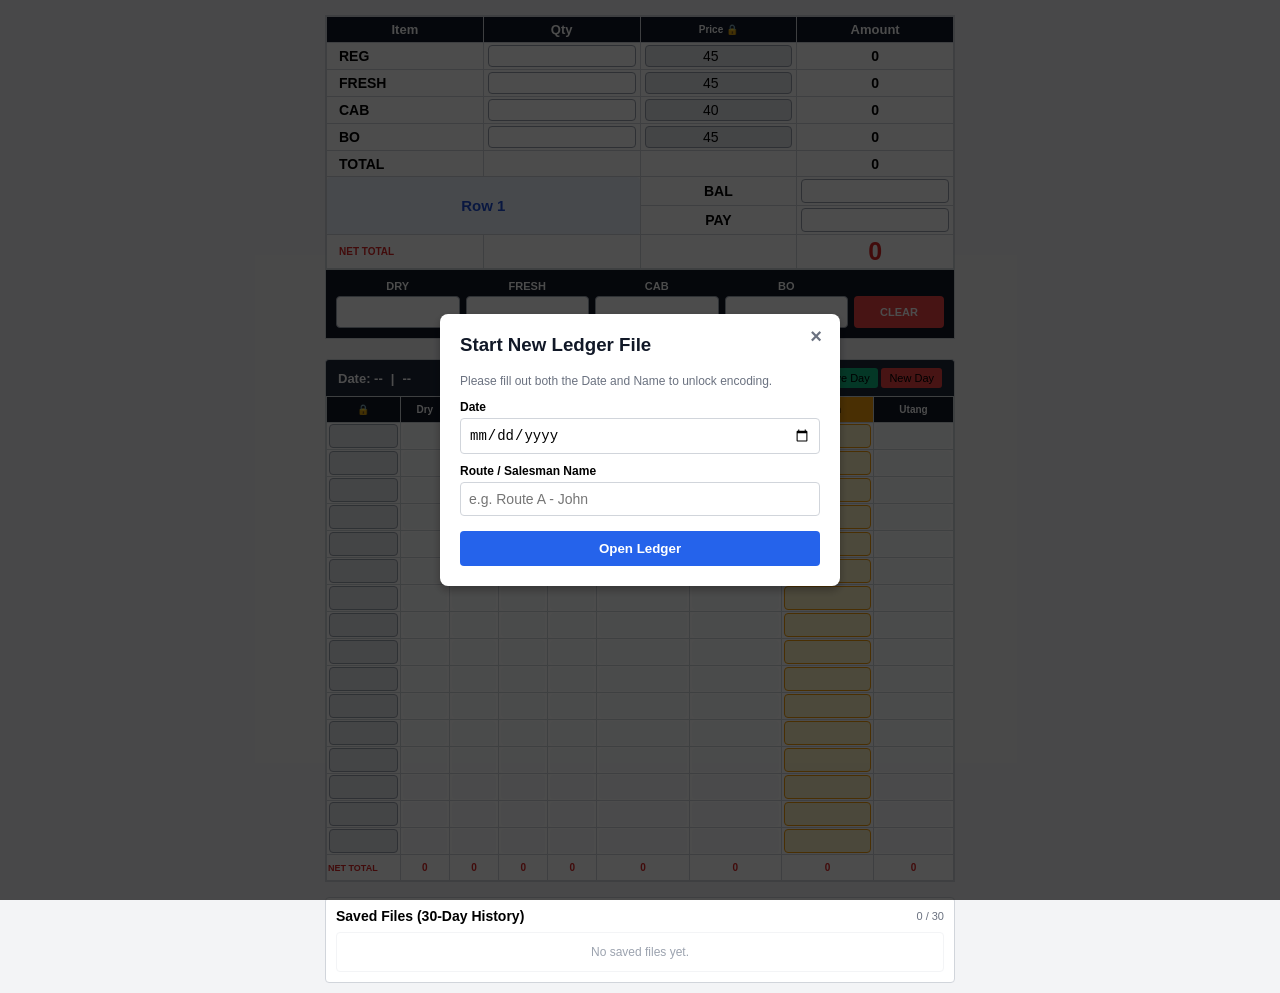
<file: index.html>
<!DOCTYPE html>
<html lang="en">
<head>
    <meta charset="UTF-8">
    <meta name="viewport" content="width=device-width, initial-scale=1.0, maximum-scale=1.0, user-scalable=no, interactive-widget=resizes-content">
    <title>Miki Table & Ledger</title>

    <!-- PWA Manifest Link -->
    <link rel="manifest" href="manifest.json">
    <meta name="theme-color" content="#111827">

    <!-- External CSS -->
    <link rel="stylesheet" href="styles.css">
</head>

<body>

<!-- DYNAMIC SETUP / CONFIRMATION MODAL -->
<div id="setupModal" class="setup-modal-overlay">
    <div class="setup-modal">
        <button class="modal-close-btn" onclick="closeSetupModal()" title="Close">&times;</button>
        <h3 id="modalTitle">Start New Ledger File</h3>
        <p id="modalSubtext" style="font-size: 12px; color: #6b7280;">Please fill out both the Date and Name to unlock encoding.</p>
        <label for="modalDateInput">Date</label>
        <input type="date" id="modalDateInput">
        <label for="modalNameInput">Route / Salesman Name</label>
        <input type="text" id="modalNameInput" placeholder="e.g. Route A - John">
        <button id="modalActionBtn" class="setup-btn" onclick="handleModalSubmit()">Open Ledger</button>
    </div>
</div>

<div class="main-wrapper">
    <!-- FIRST TABLE -->
    <div class="table-box">
    <table>
        <thead>
            <tr>
                <th>Item</th>
                <th>Qty</th>
                <th id="priceLockHeader" class="lockable-header" onclick="handlePriceKeyClick()" title="Tap 5 times to Lock/Unlock Prices">Price 🔒</th>
                <th>Amount</th>
            </tr>
        </thead>
        <tbody>
        <tr>
            <td class="miki">REG</td>
            <td><input type="number" id="qtyReg" min="0" step="any" oninput="syncFromTable('Reg')"></td>
            <td><input type="number" id="priceReg" class="price-input" min="0" step="any" value="45" oninput="calculateMain()" readonly style="background-color: #e5e7eb;"></td>
            <td class="amount" id="amountReg">0</td>
        </tr>
        <tr>
            <td class="miki">FRESH</td>
            <td><input type="number" id="qtyFresh" min="0" step="any" oninput="syncFromTable('Fresh')"></td>
            <td><input type="number" id="priceFresh" class="price-input" min="0" step="any" value="45" oninput="calculateMain()" readonly style="background-color: #e5e7eb;"></td>
            <td class="amount" id="amountFresh">0</td>
        </tr>
        <tr>
            <td class="miki">CAB</td>
            <td><input type="number" id="qtyCab" min="0" step="any" oninput="syncFromTable('Cab')"></td>
            <td><input type="number" id="priceCab" class="price-input" min="0" step="any" value="40" oninput="calculateMain()" readonly style="background-color: #e5e7eb;"></td>
            <td class="amount" id="amountCab">0</td>
        </tr>
        <tr>
            <td class="miki">BO</td>
            <td><input type="number" id="qtyBo" min="0" step="any" oninput="syncFromTable('Bo')"></td>
            <td><input type="number" id="priceBo" class="price-input" min="0" step="any" value="45" oninput="calculateMain()" readonly style="background-color: #e5e7eb;"></td>
            <td class="amount" id="amountBo">0</td>
        </tr>
        <tr>
            <td class="miki">TOTAL</td>
            <td></td>
            <td></td>
            <td class="amount" id="totalAmount">0</td>
        </tr>
        <tr>
            <td colspan="2" rowspan="2" id="activeCustomerDisplay" class="active-customer-box">
                Row 1
            </td>
            <td class="label-cell">BAL</td>
            <td><input type="number" id="inputBal" min="0" step="any" class="direct-amount-input" oninput="calculateMain()"></td>
        </tr>
        <tr>
            <td class="label-cell">PAY</td>
            <td><input type="number" id="inputPay" min="0" step="any" class="direct-amount-input" oninput="calculateMain()"></td>
        </tr>
        <tr>
            <td class="miki-net-total-large">NET TOTAL</td>
            <td></td>
            <td></td>
            <td class="net-total-large" id="netTotalAmount">0</td>
        </tr>
        </tbody>
    </table>

        <div class="sync-panel">
            <div class="sync-cell">
                <label>Dry</label>
                <input type="number" id="syncDry" min="0" step="any" oninput="syncFromPanel('Dry')">
            </div>
            <div class="sync-cell">
                <label>Fresh</label>
                <input type="number" id="syncFresh" min="0" step="any" oninput="syncFromPanel('Fresh')">
            </div>
            <div class="sync-cell">
                <label>Cab</label>
                <input type="number" id="syncCab" min="0" step="any" oninput="syncFromPanel('Cab')">
            </div>
            <div class="sync-cell">
                <label>BO</label>
                <input type="number" id="syncBo" min="0" step="any" oninput="syncFromPanel('Bo')">
            </div>
            <div class="btn-container">
                <button id="installBtn" class="action-btn install-btn" onclick="installApp()">INSTALL</button>
                <button class="action-btn clear-btn" onclick="clearMainInputs()">CLEAR</button>
            </div>
        </div>
    </div>

    <!-- Active File Bar Header Above Table 2 -->
    <div class="session-bar">
        <div class="session-info">
            <span id="displayFileDate">Date: --</span>
            <span>|</span>
            <span id="displayFileName">--</span>
        </div>
        <div>
            <button class="btn-sm save-btn" onclick="openSaveConfirmationModal()">Save Day</button>
            <button class="btn-sm clear-btn" onclick="promptNewFile()">New Day</button>
        </div>
    </div>

    <!-- SECOND TABLE (9 COLUMNS, 16 ROWS) -->
    <div class="table-box table-box-2">
    <table>
        <colgroup>
            <col style="width: 12%;">
            <col style="width: 8%;">
            <col style="width: 8%;">
            <col style="width: 8%;">
            <col style="width: 8%;">
            <col style="width: 15%;">
            <col style="width: 15%;">
            <col style="width: 15%;">
            <col style="width: 13%;">
        </colgroup>
        <thead>
            <tr>
                <th id="lockHeader" class="lockable-header" onclick="handleKeyClick()" title="Tap 5 times to Lock/Unlock">🔒</th>
                <th>Dry</th>
                <th>Fresh</th>
                <th>Cab</th>
                <th>BO</th>
                <th>Bal</th>
                <th>Billing</th>
                <th class="colln-header">Coll'n</th>
                <th>Utang</th>
            </tr>
        </thead>
        <tbody id="ledgerTableBody">
            <!-- Table rows generated by JS -->
        </tbody>
        <tfoot>
            <!-- Row 18: Net Total Row -->
            <tr>
                <td class="miki" style="color: #dc2626; font-size: 9px; padding: 0 1px;">NET TOTAL</td>
                <td class="net-total-red" id="totalDry">0</td>
                <td class="net-total-red" id="totalFresh">0</td>
                <td class="net-total-red" id="totalCab">0</td>
                <td class="net-total-red" id="totalBo">0</td>
                <td class="net-total-red" id="totalBal">0</td>
                <td class="net-total-red" id="totalBilling">0</td>
                <td class="net-total-red" id="totalColln">0</td>
                <td class="net-total-red" id="totalRem">0</td>
            </tr>
        </tfoot>
    </table>
    </div>

    <!-- 30-DAY HISTORY ARCHIVE -->
    <div class="history-section" id="savedFilesSection">
        <div class="history-title">
            <span>Saved Files (30-Day History)</span>
            <span id="historyCount" style="font-weight: normal; color: #6b7280; font-size: 11px;">0 / 30</span>
        </div>
        <div class="history-list" id="historyContainer">
            <p style="color: #9ca3af; text-align: center; margin: 10px 0;">No saved files yet.</p>
        </div>
    </div>
</div>

<!-- External Application JavaScript -->
<script src="app.js"></script>
</body>
</html>
</file>
<file: styles.css>
* {
    box-sizing: border-box;
}

html, body {
    margin: 0;
    padding: 0;
    width: 100%;
    min-height: 100%;
    font-family: Arial, sans-serif;
    background: #f3f4f6;
    overscroll-behavior: none;
    touch-action: pan-x pan-y;
}

.main-wrapper {
    padding: 15px 10px 10px 10px;
    width: 100%;
    max-width: 650px;
    margin: 0 auto;
    display: flex;
    flex-direction: column;
}

/* SESSION HEADER ABOVE TABLE 2 */
.session-bar {
    background: #1e293b;
    color: white;
    padding: 8px 12px;
    border-radius: 4px 4px 0 0;
    display: flex;
    justify-content: space-between;
    align-items: center;
    font-size: 13px;
    border: 1px solid #d1d5db;
    border-bottom: none;
}

.session-info {
    display: flex;
    gap: 8px;
    font-weight: bold;
}

/* MODAL STYLES */
.setup-modal-overlay {
    position: fixed;
    top: 0; left: 0; right: 0; bottom: 0;
    background: rgba(0,0,0,0.7);
    display: flex;
    align-items: center;
    justify-content: center;
    z-index: 9999;
}

.setup-modal {
    position: relative;
    background: white;
    padding: 20px;
    border-radius: 8px;
    width: 90%;
    max-width: 400px;
    box-shadow: 0 4px 10px rgba(0,0,0,0.3);
}

.modal-close-btn {
    position: absolute;
    top: 10px;
    right: 12px;
    background: transparent;
    border: none;
    font-size: 20px;
    font-weight: bold;
    color: #6b7280;
    cursor: pointer;
}

.modal-close-btn:hover {
    color: #111827;
}

.setup-modal h3 {
    margin-top: 0;
    color: #111827;
    padding-right: 20px;
}

.setup-modal label {
    display: block;
    font-size: 12px;
    font-weight: bold;
    margin-top: 10px;
    margin-bottom: 4px;
}

.setup-modal input {
    width: 100%;
    padding: 8px;
    border: 1px solid #d1d5db;
    border-radius: 4px;
    font-size: 14px;
}

.setup-btn {
    width: 100%;
    margin-top: 15px;
    padding: 10px;
    background: #2563eb;
    color: white;
    border: none;
    border-radius: 4px;
    font-weight: bold;
    cursor: pointer;
}

.setup-btn:hover {
    background: #1d4ed8;
}

/* HISTORY DRAWER */
.history-section {
    background: white;
    border: 1px solid #d1d5db;
    margin-top: 10px;
    padding: 10px;
    border-radius: 4px;
    display: flex;
    flex-direction: column;
}

.history-title {
    font-weight: bold;
    font-size: 14px;
    margin-bottom: 8px;
    display: flex;
    justify-content: space-between;
    align-items: center;
}

.history-list {
    max-height: 120px;
    overflow-y: auto;
    font-size: 12px;
    border: 1px solid #f3f4f6;
    border-radius: 4px;
    padding: 2px;
}

.history-item {
    display: flex;
    justify-content: space-between;
    align-items: center;
    padding: 6px;
    border-bottom: 1px solid #f3f4f6;
    border-radius: 4px;
    transition: background-color 0.2s ease;
}

.history-item.selected-file {
    background-color: #fef08a !important;
    border: 1px solid #facc15;
}

.history-item:last-child {
    border-bottom: none;
}

.btn-sm {
    padding: 4px 8px;
    font-size: 11px;
    border: none;
    border-radius: 3px;
    cursor: pointer;
}

.btn-edit { background: #3b82f6; color: white; }
.btn-del { background: #ef4444; color: white; margin-left: 4px; }

.table-box {
    width: 100%;
    margin: 0 auto 20px auto;
    background: white;
    border: 1px solid #d1d5db;
}

.table-box-2 {
    margin-top: 0;
    margin-bottom: 5px;
    border-top: none;
}

table {
    width: 100%;
    border-collapse: collapse;
    table-layout: fixed;
}

th,
td {
    border: 1px solid #d1d5db;
    height: 26px; 
    padding: 2px 4px;
    text-align: center;
    vertical-align: middle;
}

th {
    background: #111827;
    color: white;
    font-size: 13px;
    font-weight: bold;
}

td {
    background: white;
    font-size: 14px;
}

.miki {
    text-align: left;
    padding-left: 12px;
    font-weight: bold;
}

.label-cell {
    font-weight: bold;
    text-align: center;
}

.active-customer-box {
    text-align: center;
    font-weight: bold;
    color: #1d4ed8;
    font-size: 15px;
    background: #eff6ff;
    padding: 4px;
    border-radius: 4px;
    word-break: break-word;
}

table input {
    width: 100%;
    max-width: 100%;
    height: 22px;
    padding: 2px;
    border: 1px solid #9ca3af;
    border-radius: 4px;
    text-align: center;
    font-size: 14px;
    background: white;
}

.miki-net-total-large {
    font-size: 10px !important;
    font-weight: bold;
    color: #dc2626;
    text-align: left;
    padding-left: 12px;
}

.net-total-large {
    font-size: 25px !important;
    font-weight: bold;
    color: #dc2626;
}

.table-box-2 td {
    padding: 1px 2px;
}

.table-box-2 table input {
    font-size: 11px;
    height: 24px;
    padding: 1px 2px;
}

.table-box-2 table input.name-input {
    text-align: left;
    padding-left: 4px;
}

.table-box-2 table input.readonly-col {
    background: #f9fafb;
    border: none;
}

.colln-header {
    background: #f59e0b !important;
    color: #000000 !important;
}

.table-box-2 table input.colln-input {
    background: #fef3c7 !important;
    border: 1px solid #f59e0b !important;
    font-weight: bold;
}

.table-box-2 th, th.lockable-header {
    font-size: 10px;
    padding: 2px 1px;
    cursor: pointer;
    user-select: none;
}

.direct-amount-input {
    width: 100% !important;
    height: 24px !important;
    font-weight: bold;
}

table input:focus {
    outline: 2px solid #94a3b8;
}

.amount {
    font-weight: bold;
}

.net-total-red {
    font-weight: bold;
    color: #dc2626;
    font-size: 10px;
    padding: 0 1px;
}

.sync-panel {
    display: grid;
    grid-template-columns: repeat(4, 1fr) 90px;
    gap: 6px;
    padding: 10px;
    background: #111827;
    border-top: 1px solid #d1d5db;
    align-items: flex-end;
}

.sync-cell {
    display: flex;
    flex-direction: column;
    align-items: center;
    justify-content: center;
}

.sync-cell label {
    color: white;
    font-size: 11px;
    font-weight: bold;
    margin-bottom: 4px;
    text-transform: uppercase;
}

.sync-cell input {
    width: 100%;
    height: 32px;
    padding: 4px;
    border: 1px solid #9ca3af;
    border-radius: 4px;
    text-align: center;
    font-size: 14px;
    background: white;
}

.btn-container {
    display: flex;
    flex-direction: column;
    gap: 4px;
}

.action-btn {
    width: 100%;
    height: 32px;
    color: white;
    border: none;
    border-radius: 4px;
    font-size: 11px;
    font-weight: bold;
    cursor: pointer;
}

.clear-btn { background: #ef4444; }
.clear-btn:hover { background: #dc2626; }

.save-btn { background: #10b981; }
.save-btn:hover { background: #059669; }

.install-btn {
    background: #2563eb;
    display: none;
}
.install-btn:hover { background: #1d4ed8; }

@media (max-width: 400px) {
    th, td { height: 24px; padding: 1px; }
    th { font-size: 9px; }
    td { font-size: 9.5px; }
    .table-box-2 table input { font-size: 9.5px; }
}
</file>
